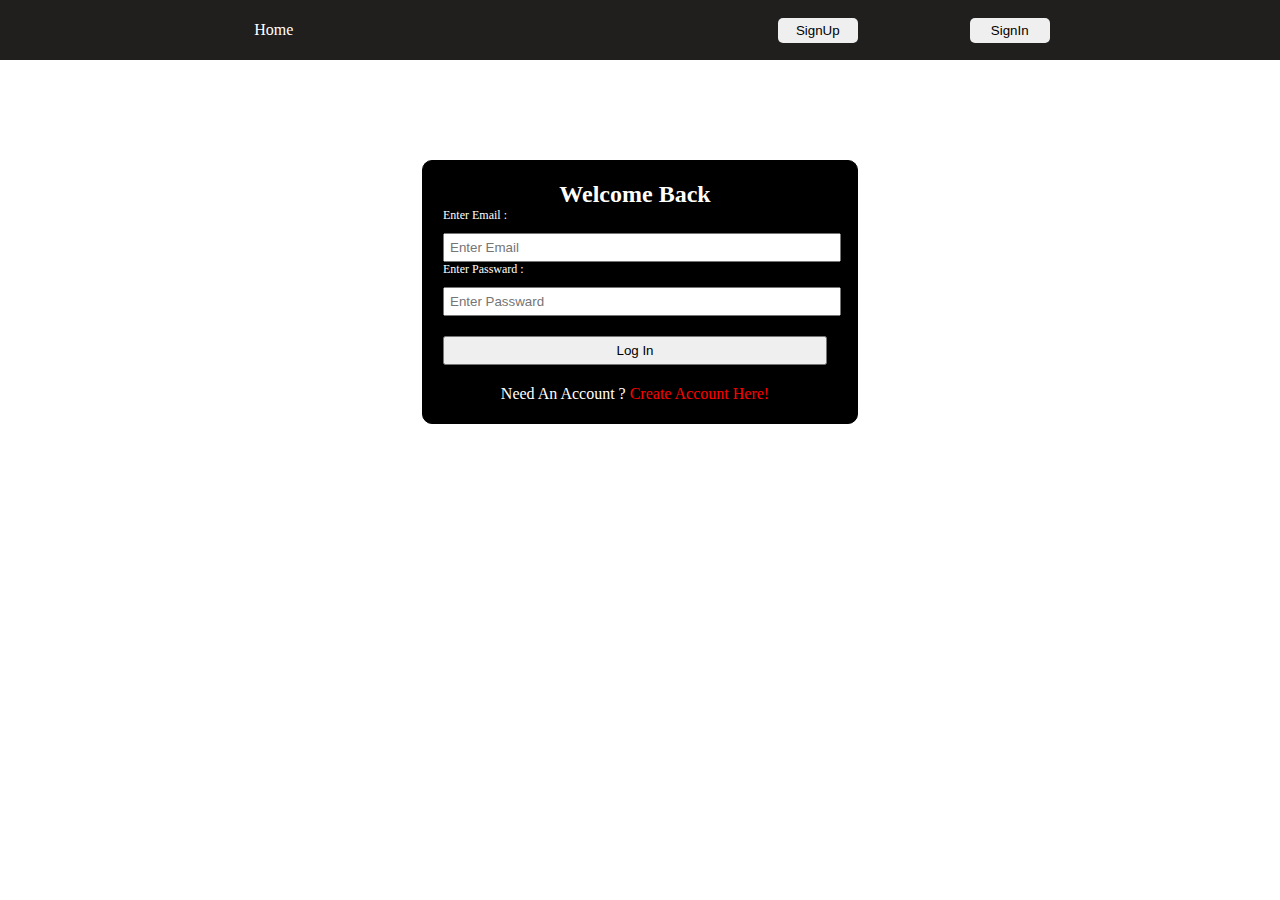
<file: login.html>
<!DOCTYPE html>
<html lang="en">
  <head>
    <meta charset="UTF-8" />
    <meta http-equiv="X-UA-Compatible" content="IE=edge" />
    <meta name="viewport" content="width=device-width, initial-scale=1.0" />
    <title>Login</title>
    <link rel="stylesheet" href="styles/login.css" />
    <link rel="stylesheet" href="styles/navbar.css" />
  </head>

  <body>
    <nav id="navbar">
      <div id="hometab"><a href="index.html">Home</a></div>
      <div id="lpage">
        <button onclick="signup()">SignUp</button>
        <button onclick="signin()">SignIn</button>
      </div>
    </nav>
    <div id="login-form-div">
      <!--Write form input elements here-->
      <form id="form2">
        <h2>Welcome Back</h2>
        <p>Enter Email :</p>
        <input id="em1" placeholder="Enter Email" type="email" />
        <p>Enter Passward :</p>
        <input id="pass1" placeholder="Enter Passward" type="password" />
        <input id="log" type="submit" value="Log In" />
        <div id="new">
          Need An Account ? <a href="signup.html"> Create Account Here!</a>
        </div>
      </form>
    </div>
  </body>
</html>
<script src="scripts/login.js"></script>
<script src="scripts/navbar.js"></script>
</file>
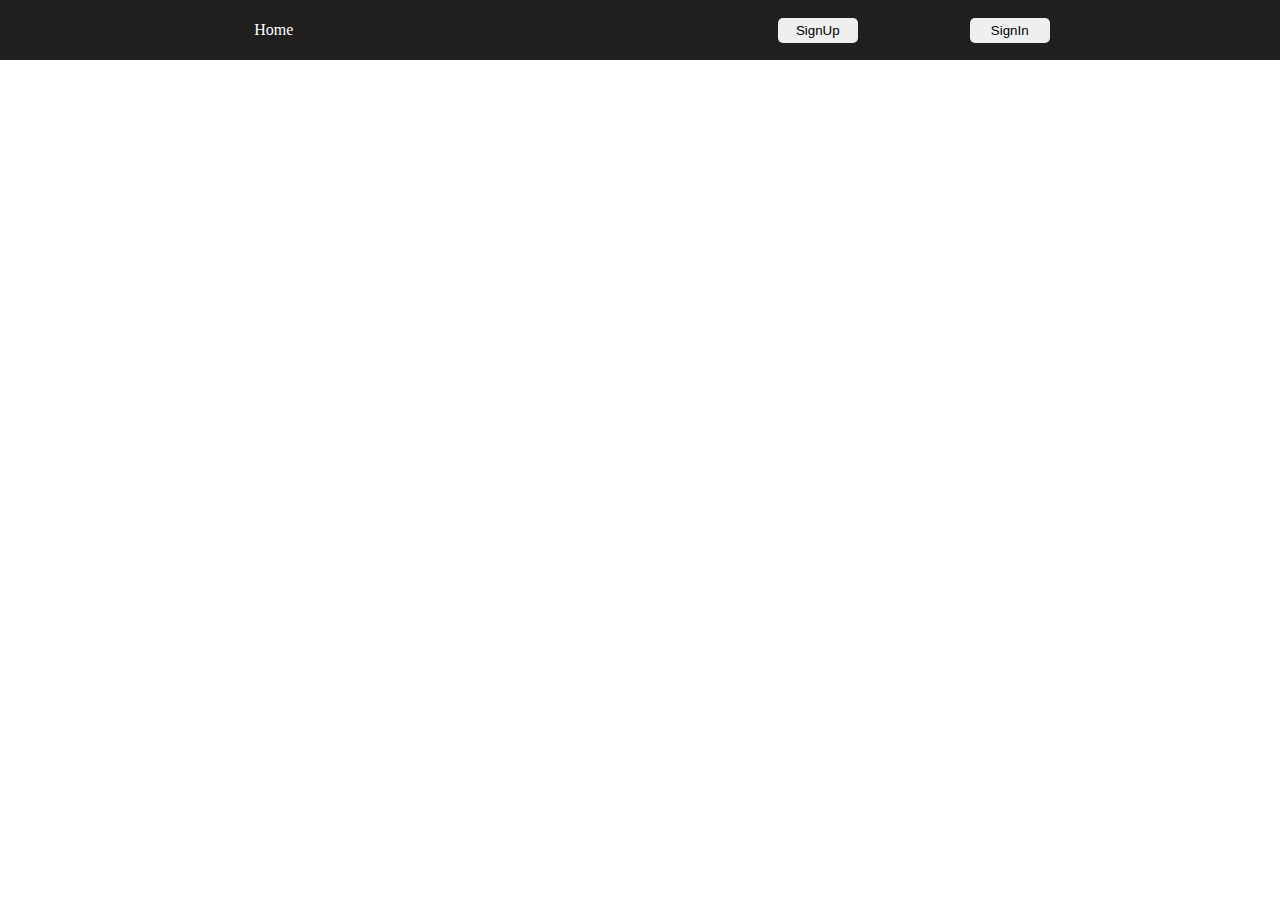
<file: navbar.html>
<!DOCTYPE html>
<html lang="en">
<head>
      <meta charset="UTF-8">
      <meta http-equiv="X-UA-Compatible" content="IE=edge">
      <meta name="viewport" content="width=device-width, initial-scale=1.0">
      <title>Document</title>
     <link rel="stylesheet" href="styles/navbar.css">
</head>

<body>
      <nav id="navbar">
     <div id="hometab"><a href="index.html">Home</a> </div>
     <div id="lpage">
           <button onclick="signup()">SignUp</button>
           <button onclick="signin()">SignIn</button>
     </div>
      </nav>
</body>
</html>
<script src="navbar.js"></script>
</file>
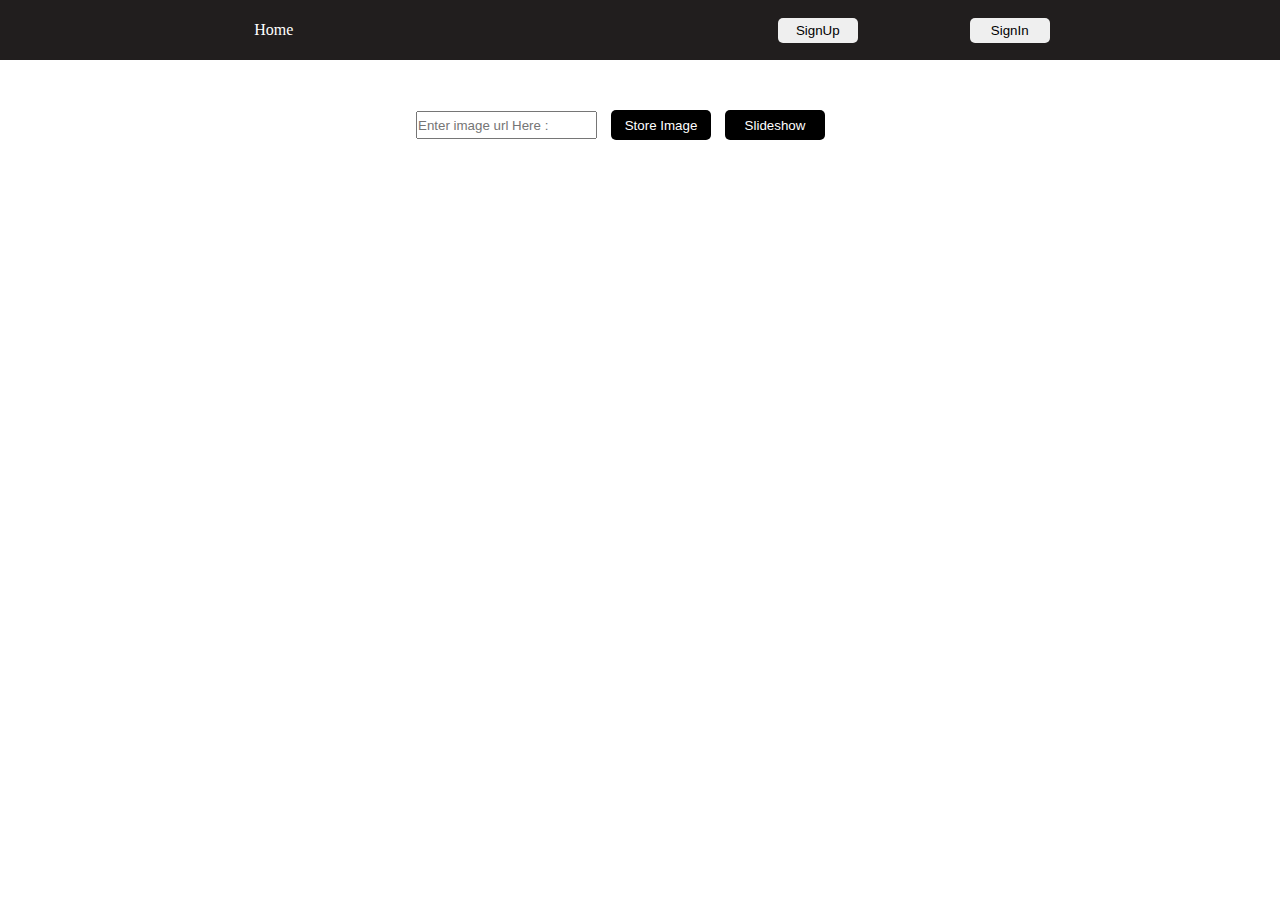
<file: setimg.html>
<!DOCTYPE html>
<html lang="en">
<head>
      <meta charset="UTF-8">
      <meta http-equiv="X-UA-Compatible" content="IE=edge">
      <meta name="viewport" content="width=device-width, initial-scale=1.0">
      <title>Document</title>
      <link rel="stylesheet" href="styles/navbar.css">
      <style>
#arrange{
      /* border: 1px solid #000; */
      width: 35%;
      margin: auto;
      margin-top: 50px;
      height: 30px;
}
#arrange>input{
      height: 80%;
}
#arrange>button{
      height: 100%;
      width: 100px;
      margin-left: 10px;
      /* border: 1px solid #000; */
      background-color: black;
      color: white;
}
      </style>

</head>
<body>
      <nav id="navbar">
            <div id="hometab"><a href="index.html">Home</a> </div>
            <div id="lpage">
                  <button onclick="signup()">SignUp</button>
                  <button onclick="signin()">SignIn</button>
            </div>
             </nav>
      <div id="arrange">
            <input type="text" id="url" placeholder="Enter image url Here : ">
            
            <button onclick="storeimg()">Store Image</button>
            <button onclick="watchshow()">Slideshow</button>
      </div>
</body>
</html>
<script>
   
      function storeimg(){
         let input1=document.querySelector("#url").value  //getting image input from user
  
         let images=JSON.parse(localStorage.getItem("image"))|| []  
  
         images.push(input1) //pushing inputs into the images array
  
         localStorage.setItem("image",JSON.stringify(images)) //setting array in local storage using name
  
         document.querySelector("#url").value=null
  
  
      }
  
      function watchshow(){
            window.location.href="index.html"
  
      }
  </script>
  <script src="navbar.js"></script>
</file>
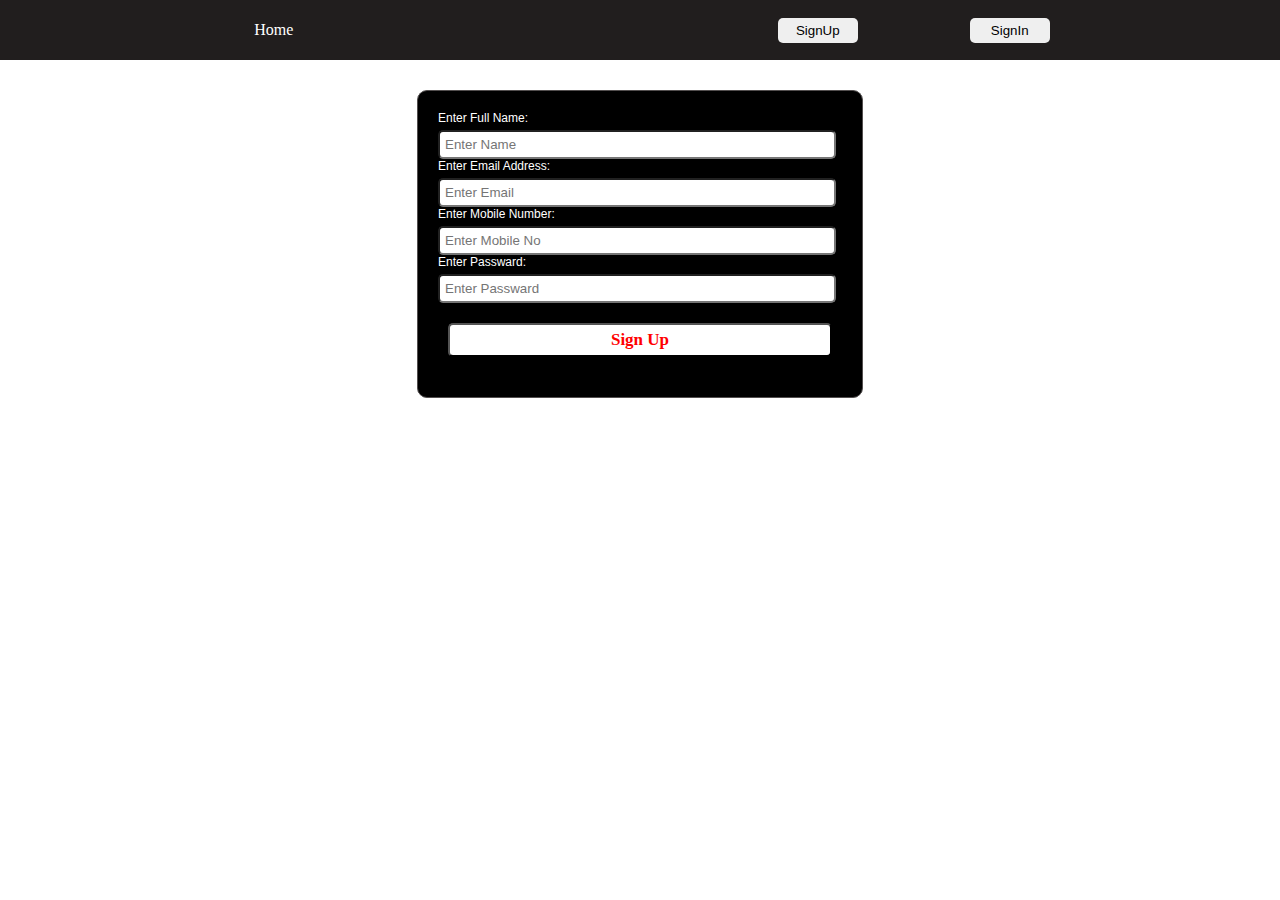
<file: signup.html>
<!DOCTYPE html>
<html lang="en">

    <head>
        <meta charset="UTF-8">
        <meta http-equiv="X-UA-Compatible" content="IE=edge">
        <meta name="viewport" content="width=device-width, initial-scale=1.0">
        <title>Signup</title>
        <link rel="stylesheet" href="styles/signup.css">
        <link rel="stylesheet" href="styles/navbar.css">

    </head>

    <body>
        <nav id="navbar">
            <div id="hometab"><a href="index.html">Home</a> </div>
            <div id="lpage">
                  <button onclick="signup()">SignUp</button>
                  <button onclick="signin()">SignIn</button>
            </div>
             </nav>
        <div id="signup-form-div">

            <form id="form1">
                <p>Enter Full Name:</p>
                <input id="na" placeholder="Enter Name" type="text">
               <p>Enter Email Address:</p>
                <input id="em" placeholder="Enter Email" type="email">
               <p>Enter Mobile Number:</p>
                <input id="nu" placeholder="Enter Mobile No" type="number">
               <p>Enter Passward:</p>       
                <input id="pa" placeholder="Enter Passward" type="password">
                <input id="submit" type="submit" value="Sign Up">
             </form>

        </div>
    </body>

</html>
<script src="scripts/signup.js"></script>
<script src="scripts/signup.js"></script>
</file>
<file: styles/login.css>
#form2{
      width: 30%;
      height:auto;

padding: 20px 30px 20px 20px;
      border: 1px solid black;
      margin: auto;
      margin-top: 100px;
      background-color: black;
      border-radius: 10px;
     
}
#form2>input{
      width: 100%;
      margin-top: 20px;
      padding: 5px;
}
h2{
      text-align: center;
      color: white;
}
#log{
      margin-bottom: 20px;
}
#form2>div{
      /* border: 1px solid red; */
      text-align: center;
      color: white;
  
}
#form2>div>a{
      text-decoration: none;
      color: red;
}
form>p{
      color: white;
      margin-bottom: -10px;
      font-size: 12px;
}
</file>
<file: styles/navbar.css>
* {
  padding: 0px;
  margin: 0px;
}
nav {
  width: 100%;
  height: 60px;
  /* border: 1px solid #000; */
  display: flex;
  justify-content: space-around;
  align-items: center;
  padding: 0px 20px 0px 40px;
  background-color: rgb(33, 30, 30);
  color: white;
}
#lpage {
  width: 30%;
  /* border: 1px solid #000; */
  display: flex;
  height: 25px;
  justify-content: space-around;
}
button {
  width: 80px;
  border-radius: 5px;
  border: none;
}
#hometab > a {
  text-decoration: none;
  color: white;
}
button {
  cursor: pointer;
}
</file>
<file: styles/signup.css>
*{
      /* background-color: black */
}
#form1{
      width: 30%;
      margin: auto;
      height: auto;
      border: 1px solid rgb(83, 79, 79);
      padding: 20px 40px 20px 20px;
     /* background-color: rgb(255, 255, 255); */
     border-radius: 10px;
     margin-top: 30px;
     background-color: black;
}

#form1>input{
      width: 100%;
      padding: 5px;
      margin-top: 20px;
      border-radius: 5px;
      background-color: rgb(255, 255, 255);
}
#logo1{
      height: 80px;
      width: 40%;
      margin: auto;
      border-radius: 30px;
      /* background-color: rgb(170, 45, 193); */
      display: flex;
justify-content: center;
color: white;
border:0.5px solid #ffffff;

}
#form1>div{
      color: white;
      text-align: center;
      margin-bottom: 20px;
}
#form1>div>a{
      text-decoration: none;
      color: red;
}
#logo1>img{
width: 80%;
height: 100%;
border-radius: 50px;

}
#form1>p{
      margin-bottom: -15px;
      font-size: 12px;
      color: white;
      font-family: sans-serif;
}
#submit{
      margin-bottom: 20px;
      margin-left: 10px;
      width: 20%;
      color: red;
      font-weight: 600;
      font-size: 17px;
      font-family: 'Times New Roman', Times, serif;
}
</file>
